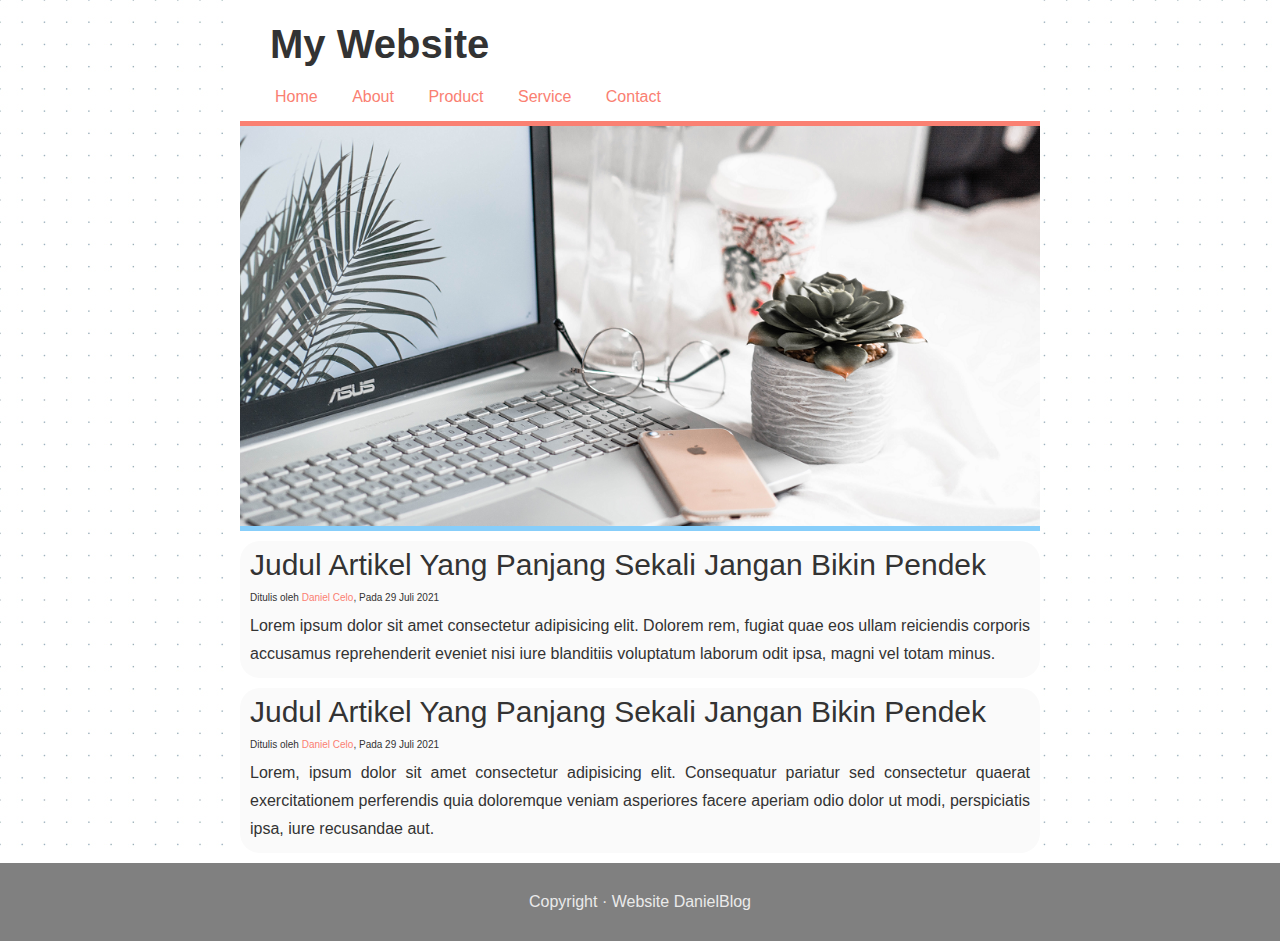
<file: index.html>
<!DOCTYPE html>
<html>
<head>
	<meta charset="utf-8">
	<title>Latihan Membuat Website Sederhana</title>
	<link rel="stylesheet" href="style.css">
</head>
<body>

	<div class="container">
		<div class="header">
			<h1 class="judul">My Website</h1>
			<ul>
				<li><a href="#">Home</a></li>
				<li><a href="#">About</a></li>
				<li><a href="#">Product</a></li>
				<li><a href="#">Service</a></li>
				<li><a href="#">Contact</a></li>
			</ul>
		</div>
		<div class="hero"></div>
		<div class="content">
			<label class="judul">Judul Artikel Yang Panjang Sekali Jangan Bikin Pendek</label>	
			<p class="penulis">Ditulis oleh <a href="">Daniel Celo</a>, Pada 29 Juli 2021</p>
			<p class="isitext">Lorem ipsum dolor sit amet consectetur adipisicing elit. Dolorem rem, fugiat quae eos ullam reiciendis corporis accusamus reprehenderit eveniet nisi iure blanditiis voluptatum laborum odit ipsa, magni vel totam minus.</p>
		</div>
		<div class="content">
			<label class="judul">Judul Artikel Yang Panjang Sekali Jangan Bikin Pendek</label>	
			<p class="penulis">Ditulis oleh <a href="">Daniel Celo</a>, Pada 29 Juli 2021</p>
			<p class="isitext">Lorem, ipsum dolor sit amet consectetur adipisicing elit. Consequatur pariatur sed consectetur quaerat exercitationem perferendis quia doloremque veniam asperiores facere aperiam odio dolor ut modi, perspiciatis ipsa, iure recusandae aut.</p>
		</div>
	</div>
	<div class="footer">
		<label class="copyright">Copyright &middot; Website DanielBlog</label>
	</div>
</body>
</html>
</file>
<file: style.css>
/* http://meyerweb.com/eric/tools/css/reset/ 
   v2.0 | 20110126
   License: none (public domain)
*/

html, body, div, span, applet, object, iframe,
h1, h2, h3, h4, h5, h6, p, blockquote, pre,
a, abbr, acronym, address, big, cite, code,
del, dfn, em, img, ins, kbd, q, s, samp,
small, strike, strong, sub, sup, tt, var,
b, u, i, center,
dl, dt, dd, ol, ul, li,
fieldset, form, label, legend,
table, caption, tbody, tfoot, thead, tr, th, td,
article, aside, canvas, details, embed, 
figure, figcaption, footer, header, hgroup, 
menu, nav, output, ruby, section, summary,
time, mark, audio, video {
	margin: 0;
	padding: 0;
	border: 0;
	font-size: 100%;
	font: inherit;
	vertical-align: baseline;
}
/* HTML5 display-role reset for older browsers */
article, aside, details, figcaption, figure, 
footer, header, hgroup, menu, nav, section {
	display: block;
}
body {
	line-height: 1;
}
ol, ul {
	list-style: none;
}
blockquote, q {
	quotes: none;
}
blockquote:before, blockquote:after,
q:before, q:after {
	content: '';
	content: none;
}
table {
	border-collapse: collapse;
	border-spacing: 0;
}

/* Style */

body {
	font: 16px/28px century gothic, sans-serif;
	background-color: #eaeaea;
	color: #333;
	background-image: url(gambar/dot-grid.png);
}

.container {
	width: 800px;
	margin: auto;
	background-color: #fff;
}

.header {
	padding: 30px;
	padding-bottom: 10px;
}
 .header .judul {
 	font-size: 40px;
 	font-weight: bold;
 }

 .header ul li {
 	display: inline-block;
 	margin-top: 25px;
 	margin-right: 20px;
 }

 .header a {
 	text-decoration: none;
 	color: salmon;
 	padding: 5px;
 }

 .header a:hover {
 	background-color: lightskyblue;
 	border-radius: 20px;
 	color: white;
 }

 .hero {
 	height: 400px;
 	background-image: url(gambar/header-bg.png);
 	background-size: cover;
 	background-position: 0 -100px;
 	border-top: 5px solid salmon;
 	border-bottom: 5px solid lightskyblue;
 }

 .content {
 	background-color: #fafafa;
 	border-radius: 20px;
 	padding: 10px;
 	margin: 10px 0px 10px 0px;
 }

 .content .penulis {
 	font-size: 10px;
 }

.content a {
	text-decoration: none;
	color: salmon;
}
.content a:hover {
	background-color: lightskyblue;
	color: white;
}

.content .judul {
	font-size: 30px;
}

.content .isitext {
	text-align: justify;
}



/* Footer */
.footer {
	background-color: grey;
	text-align: center;
	padding: 25px;
}

.footer .copyright {
	color: #eaeaea;
}
</file>
